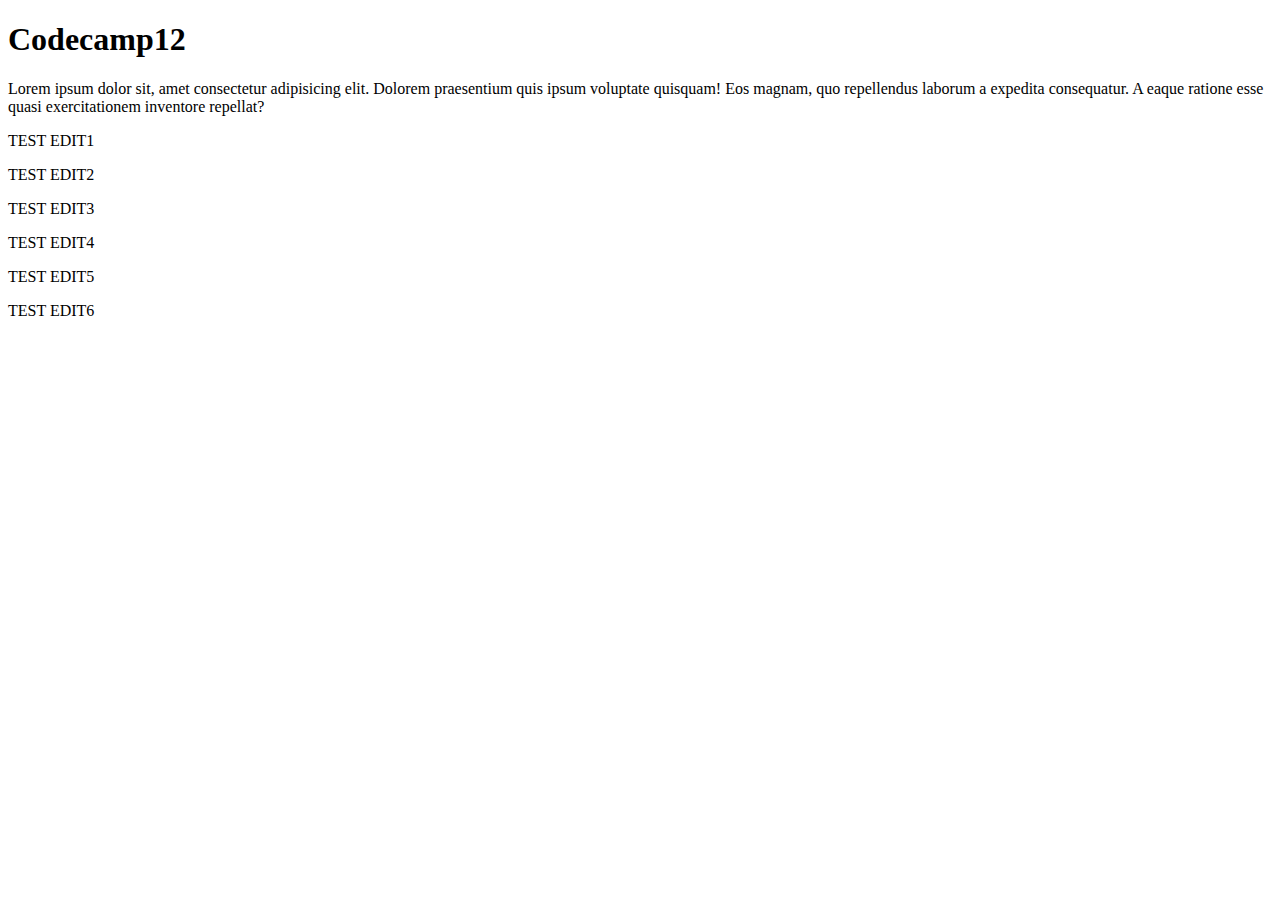
<file: index.html>
<!DOCTYPE html>
<html lang="en">
	<head>
		<meta charset="UTF-8" />
		<meta http-equiv="X-UA-Compatible" content="IE=edge" />
		<meta name="viewport" content="width=device-width, initial-scale=1.0" />
		<title>Home</title>
	</head>
	<body>
		<h1>Codecamp12</h1>
		<p>
			Lorem ipsum dolor sit, amet consectetur adipisicing elit. Dolorem
			praesentium quis ipsum voluptate quisquam! Eos magnam, quo repellendus
			laborum a expedita consequatur. A eaque ratione esse quasi exercitationem
			inventore repellat?
		</p>
		<p>TEST EDIT1</p>
		<p>TEST EDIT2</p>
		<p>TEST EDIT3</p>
		<p>TEST EDIT4</p>
		<p>TEST EDIT5</p>
		<p>TEST EDIT6</p>
	</body>
</html>
</file>
